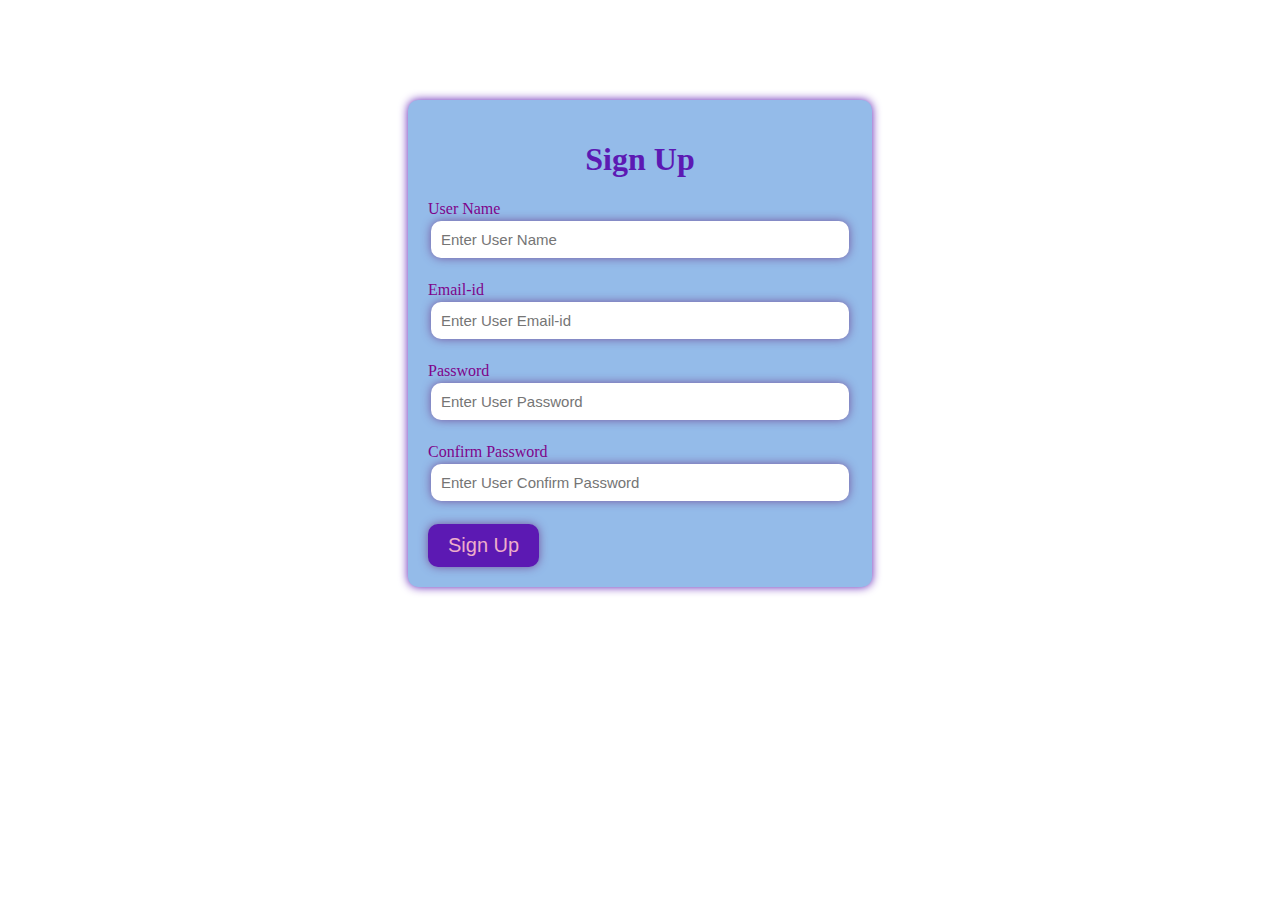
<file: sign up/index.html>
<!DOCTYPE html>
<html lang="en">
    <head>
        <meta charset="UTF-8">
        <meta name="viewport" content="width=device-width, initial-scale=1.0">
        <title>Register</title>
        <link rel="stylesheet" href="style.css">
        <script src="app.js" defer></script>
    </head>
    <body>
        <div class="container">
            <form id="form">
                <h1>Sign Up</h1>
                <div class="input-group">
                    <label for="username">User Name</label>
                    <input type="text" name="username" id="username" placeholder="Enter User Name">
                    <div class="error"></div>
                </div>
                <div class="input-group">
                    <label for="email">Email-id</label>
                    <input type="text" name="email" id="email" placeholder="Enter User Email-id">
                    <div class="error"></div>
                </div>
                <div class="input-group">
                    <label for="password">Password</label>
                    <input type="password" name="password" id="password" placeholder="Enter User Password">
                    <div class="error"></div>
                </div>
                <div class="input-group">
                    <label for="cpassword">Confirm Password</label>
                    <input type="password" name="cpassword" id="cpassword" placeholder="Enter User Confirm Password">
                    <div class="error"></div>
                </div>
                <button type="submit">Sign Up</button>
            </form>
        </div>
    </body>
</html>
</file>
<file: sign up/style.css>
/* body {
  background: rgb(2, 0, 36);
    background: linear-gradient(
      90deg,
      rgba(2, 0, 36, 1) 0%,
      rgba(9, 90, 121, 1) 35%,
      rgba(0, 212, 255, 1) 100%
    ); 
} */
#form{
  background-color: #94bbe9;
  border: #5c19b3;
  margin: 100px 400px;
  padding: 20px;
  border-radius: 10px;
  box-shadow: 0px 0px 10px #5c19b3;
}
h1{
  color: #5c19b3;
  text-align: center;
}
.input-group{
  display:flex;
  flex-direction: column;
  margin-bottom: 15px;
  color: #7f048a;
}
#form button{
  background-color: #5c19b3;
  border: #5c19b3;
  color: #eeaeca;
  font-size: 20px;
  padding: 10px 20px;
  border-radius: 10px;
  box-shadow: 0px 0px 10px #74549e;
}
.input-group input{
  width: auto;
  padding: 10px ;
  border-radius: 10px;
  box-shadow: 0px 0px 10px #74549e;
  border: #5c19b3;
  font-size: 15px;
  margin: 3px;
}
.input-group input:focus{
  outline:#94bbe9
}

.input-group .error{
  color:rgb(242, 18, 18);
  font-size:16px;
  margin-top: 5px;
}

.input-group.success input{
  border-color: #0cc477;
  box-shadow: 0px 0px 10px #0cc477;
}

.input-group.error input{
  border-color:rgb(206, 67, 67);
  box-shadow: 0px 0px 10px rgb(206, 67, 67);
}
</file>
